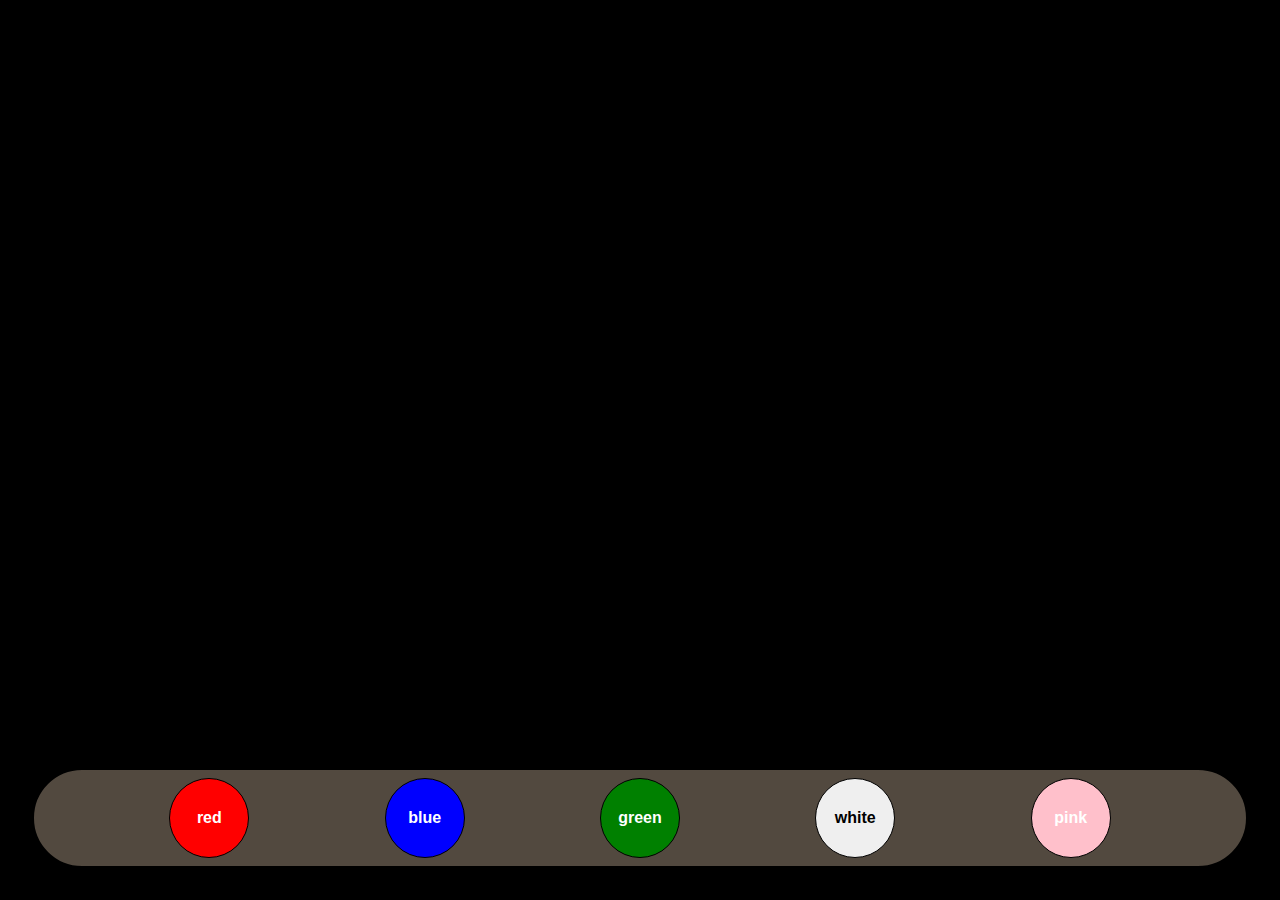
<file: backgoundChanger/index.html>
<!DOCTYPE html>
<html lang="en">
  <head>
    <meta charset="UTF-8" />
    <meta name="viewport" content="width=device-width, initial-scale=1.0" />
    <title>project-1</title>
    <link rel="stylesheet" href="style.css" />
    <script src="script.js" defer></script>
  </head>
  <body>
    <main>
      <div class="btn-container">
        <button id="btn-1" value="red" class="btn">red</button>
        <button id="btn-2" value="blue" class="btn">blue</button>
        <button id="btn-3" value="green" class="btn">green</button>
        <button id="btn-4" value="white" class="btn">white</button>
        <button id="btn-5" value="pink" class="btn">pink</button>
      </div>
    </main>
  </body>
</html>
</file>
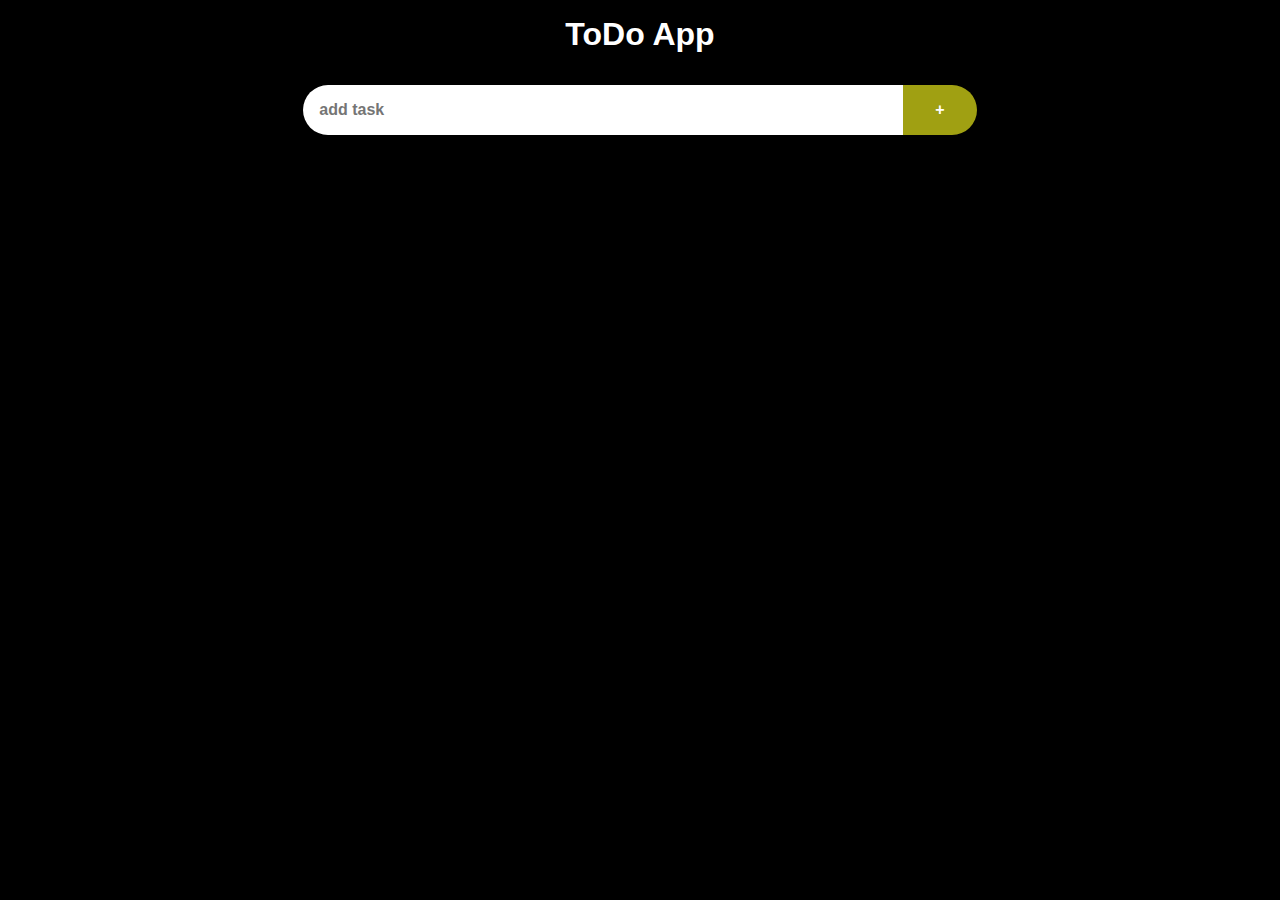
<file: todo-app/index.html>
<!DOCTYPE html>
<html lang="en">
<head>
    <meta charset="UTF-8">
    <meta name="viewport" content="width=device-width, initial-scale=1.0">
    <title>Document</title>
    <link rel="stylesheet" href="style.css">
    <script src="script.js" defer></script>
</head>
<body>
    <main>
        <h1>ToDo App</h1>
       <form>
         <header>
            <input type="text" placeholder="add task">
            <button >+</button>
        </header>
       </form>
       <p class="msg"></p>
       <section class="task-section"></section>
    </main>
</body>
</html>
</file>
<file: backgoundChanger/style.css>
* {
    margin: 0;
    padding: 0;
    box-sizing: border-box;
}

html,
body {
    width: 100%;
    height: 100%;
}

main {
    width: 100%;
    height: 100%;
    display: flex;
    background-color: rgb(0, 0, 0);
     align-items: flex-end;
    padding: 2rem;

}

.btn-container {
    width: 100%;
    height: 100px;
    border: 2px solid black;
    background-color: rgba(255, 228, 196, 0.321);
    border-radius: 100px;
    display: flex;
    justify-content: space-evenly;
    align-items: center;
}

.btn {
    width: 80px;
    height: 80px;
    border-radius: 50%;
    border: none;
    font-weight: 600;
    font-size: 1rem;
    color: white;
    cursor: pointer;

}

#btn-1 {
    background-color: red;
       border: 1px solid black;
}

#btn-2 {
    background-color: blue;
       border: 1px solid black;
}

#btn-3 {
    background-color: green;
       border: 1px solid black;
}

#btn-4 {
    color: black;
    border: 1px solid black;
}

#btn-5 {
    background-color: pink;
      border: 1px solid black;
}
</file>
<file: todo-app/style.css>
* {
    margin: 0;
    padding: 0;
    box-sizing: border-box;
    font-family: sans-serif;
    color: white;
}

body {
    width: 100%;
    height: 100%;
    background-color: black;
}

body h1 {
    padding-top: 1rem;
    text-align: center;
}

header {
    width: 100%;
    display: flex;
    justify-content: center;
    padding: 2rem;
}

header button {
    border: none;
    padding: 1rem 2rem;
    border-top-right-radius: 100px;
    border-bottom-right-radius: 100px;
    font-size: 1rem;
    font-weight: 600;
    background-color: rgb(160, 160, 18);
    cursor: pointer;
}

header input {
    max-width: 600px;
    padding-inline: 1rem;
    width: 100%;
    border: none;
    outline: none;
    font-weight: 600;
    font-size: 1rem;
    border-top-left-radius: 100px;
    border-bottom-left-radius: 100px;
    color: green;
}

header button:hover {
    background-color: green;
  
}

.task-section {
    width: 100%;
    display: flex;
    flex-direction: column;
    align-items: center;
    gap: 1rem;
    padding: 1rem;
}

.check {
    width: 20px;
    height: 20px;
    border-radius: 50%;
    border: 2px solid white;
    cursor: pointer;
    flex-shrink: 0;

}

.task-element {
    display: flex;
    align-items: center;
    max-width: 750px;
    width: 100%;
    background-color:rgba(255, 255, 255, 0.063);
    border-radius: 100px;
    gap: 1rem;
    padding: 1rem;
    overflow-x:hidden ;
    padding-inline: 2rem;
}
.task{
    width: 90%;
    overflow-wrap: break-word;
}
</file>
